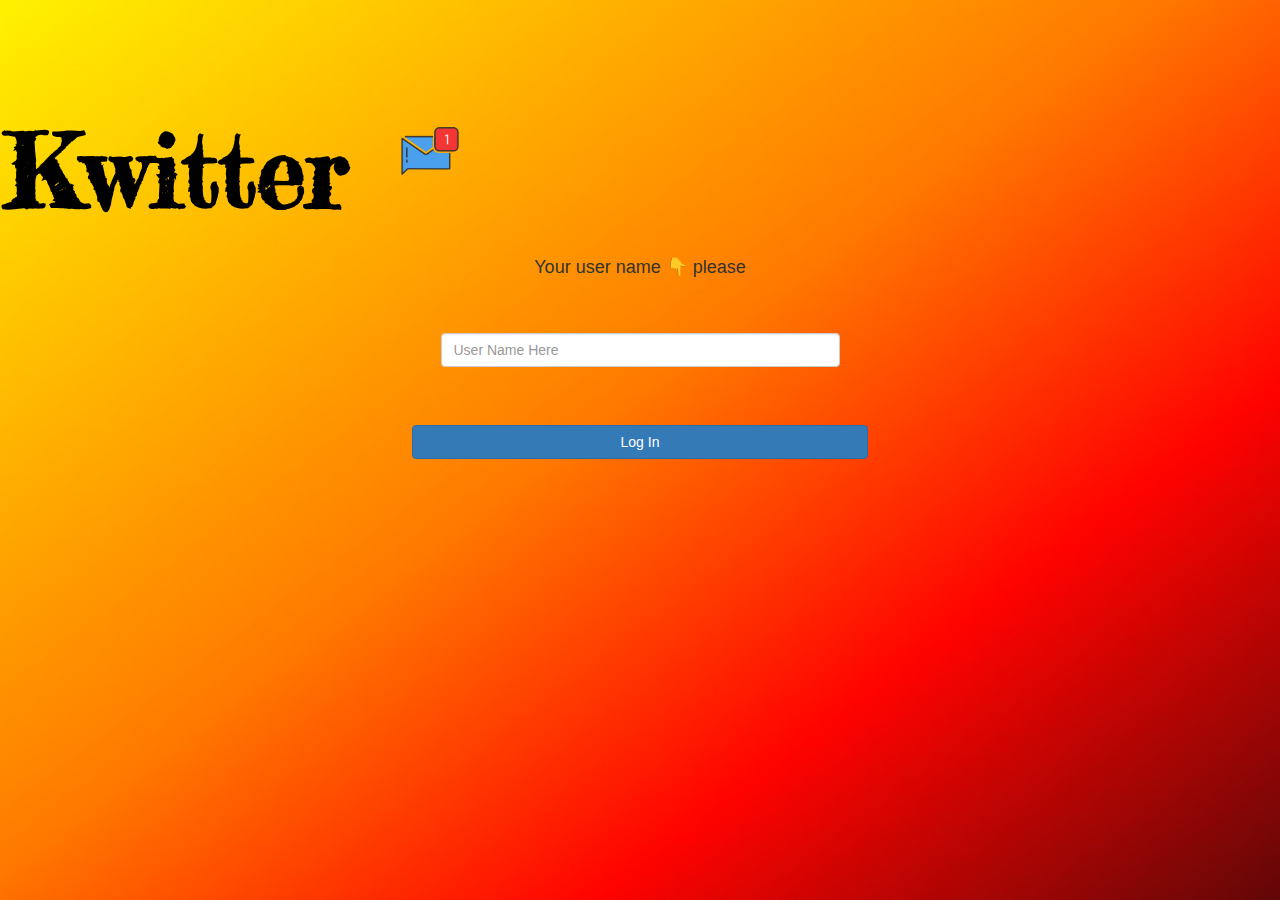
<file: index.html>
<html>
    <head><title>Web Chat App</title>
        <link rel="preconnect" href="https://fonts.googleapis.com">
<link rel="preconnect" href="https://fonts.gstatic.com" crossorigin>
<link href="https://fonts.googleapis.com/css2?family=Fredericka+the+Great&display=swap" rel="stylesheet">

        <link rel="stylesheet" href="https://maxcdn.bootstrapcdn.com/bootstrap/3.4.1/css/bootstrap.min.css">
     
<!-- jQuery library -->
<script src="https://ajax.googleapis.com/ajax/libs/jquery/3.6.0/jquery.min.js"></script>

<!-- Latest compiled JavaScript -->
<script src="https://maxcdn.bootstrapcdn.com/bootstrap/3.4.1/js/bootstrap.min.js"></script>
<link rel="stylesheet" href="style.css" >
    </head>
    
    <body id="login_body" >
        <center>
            <label id="text_kwitter1" >Kwitter
                <sup><img src="m2.png" id="m22" ></sup>
            </label>
        <div class="container" >
            <h4>Your user name 👇 please</h4>
        <input id="name_input" style="width: 35%;" type="text" class="form-control" placeholder="User Name Here" ><br>
        <button type="button" class="btn btn-primary" style="width: 40% ;" onclick="adduser()" > Log In </button>
    </div>
</center>
<script src="main.js" ></script>
    </body>
</html>
</file>
<file: style.css>
html, body
{
  height: 100%;
  margin: 0;
}
#login_body{
    background-image: url("background.jpg");
    background-repeat: no-repeat;
  background-size: cover;
  text-align: center;
}
#name_input{
    margin-top: 55px;
    margin-bottom: 38px;
}  
#text_kwitter{
    font-family: 'Fredericka the Great', cursive; 
    font-size: 60px;
    margin-top: 60px;
     color: black;
     font-weight: bold;
}
#m2{
    height: 50px;
    width: 50px;
}
#text_kwitter1{
    font-family: 'Fredericka the Great', cursive;
    font-size: 100px;
    margin-top: 100px;
    margin-right: 800px;
    color: black;
}
#m22{
    height: 90px;
    width: 90px;
}

body
{
background-image: linear-gradient(to right top, #33a0f1, #2591d9, #1882c1, #0a73aa, #006494);
}

.header
{
	color: white;font-family: 'Yeon Sung';font-size: 45px;letter-spacing: 10px;margin-top: 80px;
}
.header img
{
	width: 80px;margin-left: -15px;
}

.login_div
{
	background: rgba(255,255,255,0.8);float: none;border-radius: 15px;
}

.logo
{
	width: 80px;margin-top: 30px;border-radius: 40px;
}

#login_button
{
	width: 80%;border-radius: 15px;
}

.room_name
{
	cursor: pointer;
	font-size: 20px;
}


#logout
{
	font-size: 20px; float: right;
}


#output
{
	padding: 10px; width:80%;background: rgba(255,255,255,0.8);border-radius: 15px;
}

.input_div_room_page
{
	width: 80%;
}

.input_div label
{
	color: white;font-size: 20px;
}


.input_div_message_page
{
	position: fixed;bottom: 0px;width: 100%;background: rgba(255,255,255,0.8);
}
.input_div_message_page label
{
	color: black;
}
.input_div_message_page #msg
{
	width: 80%;
}
.input_div_message_page button
{
	margin-top: 15px;
	width: 50%; 
}
.color_white
{
	color: white
}

.user_tick
{
	width:20px;
}
.message_h4
{
	padding-left:5px;color:grey;
}
</file>
